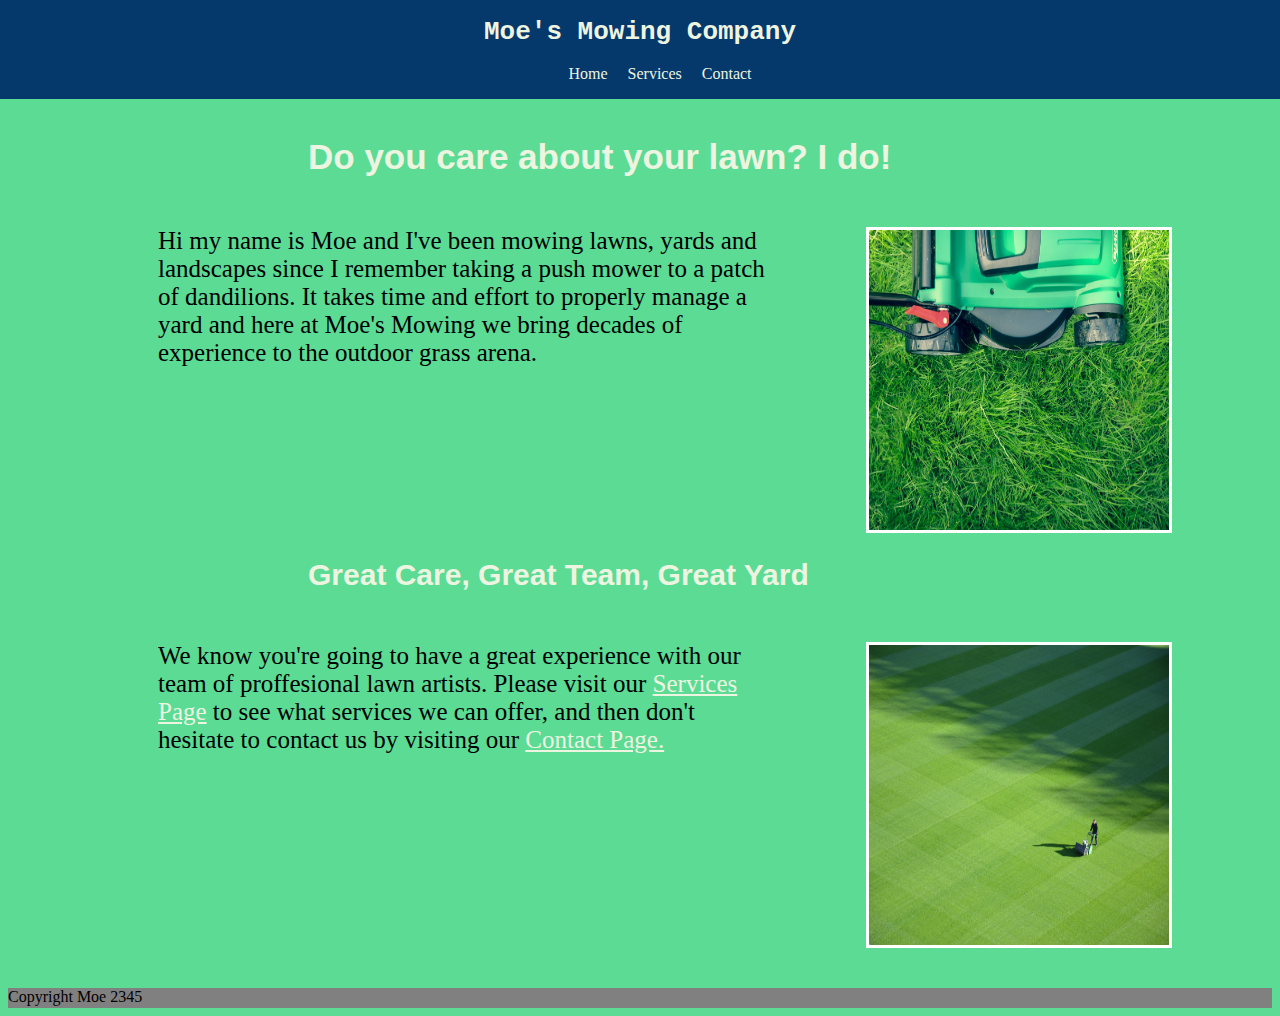
<file: index.html>
<!DOCTYPE html>
<html>
<head>
	<meta charset="UTF-8">
	<title>
		Moe's Mowing Company Inc.
	</title>
	<link rel="stylesheet" type="text/css" href="style.css">
	<style type="text/css">
		h2{
			color: #EDF5E1;
		}
	</style>

</head>
<body>
	<div class="fixedheader">
		<h1> Moe's Mowing Company</h1>
		<ul><li><a href="index.html">Home</a></li><li><a href="services.html">Services</a></li><li><a href="contact.html">Contact</a></li></ul>
	</div>
		<div class="text-body">
	<h2>Do you care about your lawn? I do! </h2> 
	
	<p> <img src="mower.jpg" alt="Cool Mower"> Hi my name is Moe and I've been mowing lawns, yards and landscapes since I remember taking a push mower to a patch of dandilions. It takes time and effort to properly manage a yard and here at Moe's Mowing we bring decades of experience to the outdoor grass arena. </p> 
</div>
<div class="text-body">
	<h2 class="altstyle">Great Care, Great Team, Great Yard</h2>
	<p> <img src="cut_grass.jpg" alt="cut grass">We know you're going to have a great experience with our team of proffesional lawn artists. Please visit our <a href="services.html">Services Page</a> to see what services we can offer, and then don't hesitate to contact us by visiting our <a href ="contact.html">Contact Page.</a> </p>
</div>
	<div class ="footer">
	Copyright Moe 2345
	</div>


</body>
</html>
</file>
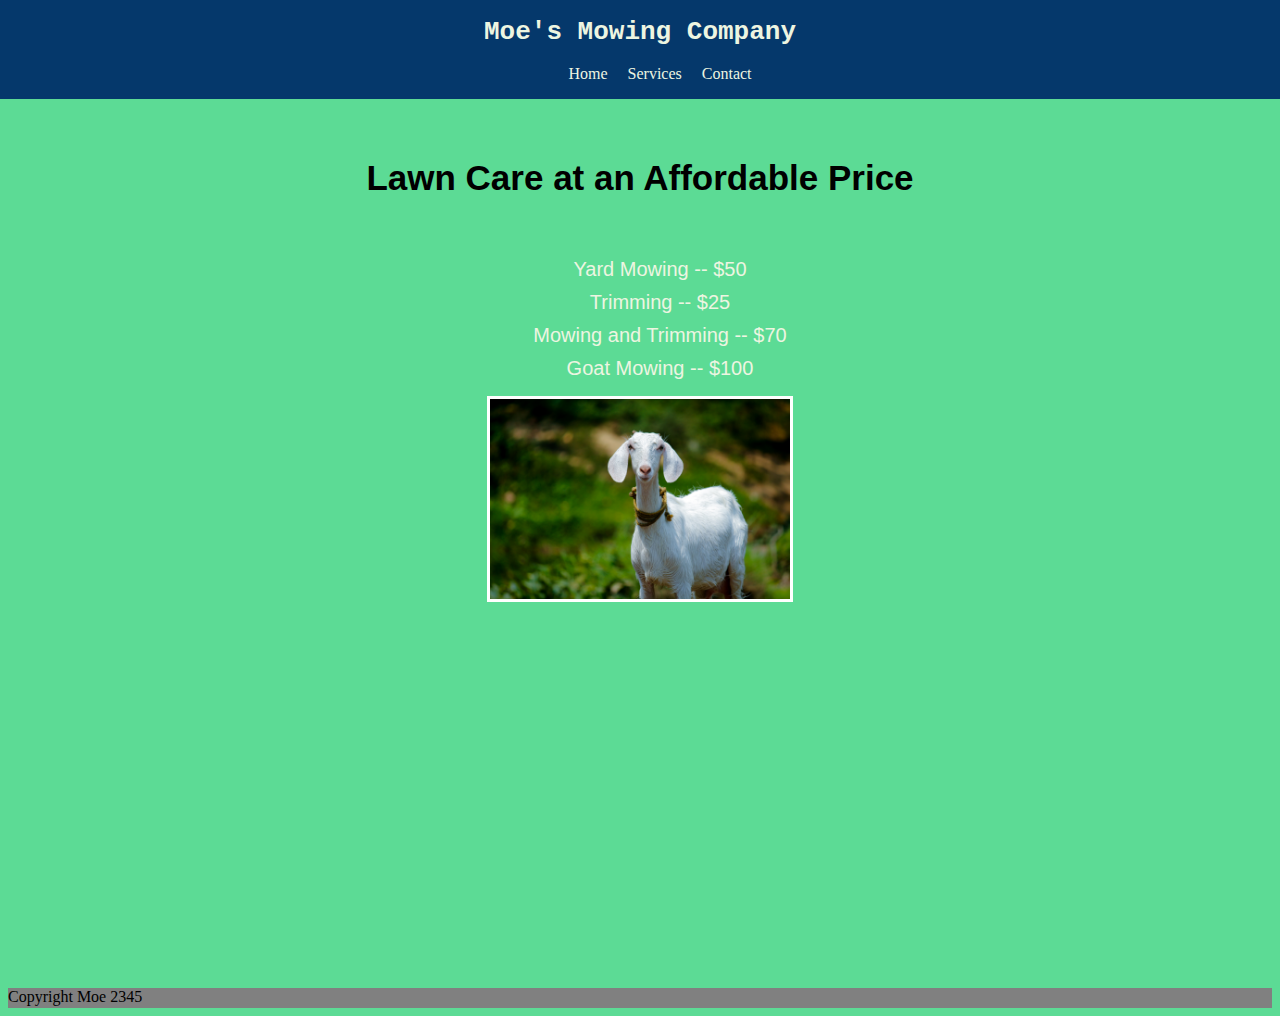
<file: services.html>
<!DOCTYPE html>
<html>
<head>
	<meta charset="UTF-8">
	<title>
		Moe's Mowing Company Inc.
	</title>
	<link rel="stylesheet" type="text/css" href="style.css">
	<style type="text/css">
		li.intext{
			display: block;
			font-family: sans-serif;
			text-align: center;
			font-size: 20px;
		}
		h2{
			text-align: center;
			margin-left:0px;
			margin-top: 50px;
		}
		img{
			float: none;
			max-width: 300px;
			height: auto;
			margin-left:auto;
			margin-right:auto;
			display:block;
		}
	</style>

</head>
<body>
	<div class="fixedheader">
	<h1> Moe's Mowing Company</h1>
	<ul><li><a href="index.html">Home</a></li><li><a href="services.html">Services</a></li><li><a href="contact.html">Contact</a></li></ul>
	</div>
	<h2> Lawn Care at an Affordable Price </h2>
	<ul>
		<li class="intext">Yard Mowing -- $50</li>
		<li class="intext">Trimming -- $25</li>
		<li class="intext">Mowing and Trimming -- $70</li>
		<li class="intext">Goat Mowing -- $100 </li>
	</ul>
	<img src="goat.jpg" alt="goat">

	<div class ="footer">
	Copyright Moe 2345
	</div>
</file>
<file: style.css>
h1{
			font-family: monospace;
			color: #EDF5E1;
		}
		html{
			min-height: 100%;
		}
		.fixedheader{
			background: #05386B;
			text-align: center;
			position: fixed;
			width: 100%;
			padding: 0 0;
			top: 0;
			left: 0;
			z-index: 9;
		}
		.footer{
			position: absolute;
			width: 100%;
			bottom: 0;
			left: 0;
			right: 0;
			height: 20px;
			background: #808080;
			z-index: 9;

		}
		body{
			background: #5CDB95;
			padding-top: 100px;
			position: relative;
			min-height: 100vh;
		}
		img{
			float: right;
			width: 300px;
			height: 300px;
			border: 3px solid #FFF;
			margin-right: 100px;
			margin-left:100px;
		}
		h2{
			font-family: Helvetica, Arial, sans-serif;
			margin-left: 150px;
			margin-bottom: 50px;
			font-size: 35px;
		}
		h2.altstyle{
			font-size: 30px;

		}
		p{
			font-family: Times, "Times New Roman", serif;
			font-size: 25px;

		}
		.text-body{
			left: 0;
			margin-left:150px;
			overflow: auto;
		}
		ul{
			font-family: fantasy;

		}
		li{
			color: #EDF5E1;
			display:inline;
			padding: 10px;
			padding-bottom: 0px;
		}
		li a{			
			text-decoration: none;
		}
		a{
			color: #EDF5E1;
		}
		a:visited {
			color: #EDF5E1;
			text-decoration: none;
		}

		li a:hover {
			color: #EDF5E1;
			background: #0538FF;
		}
</file>
